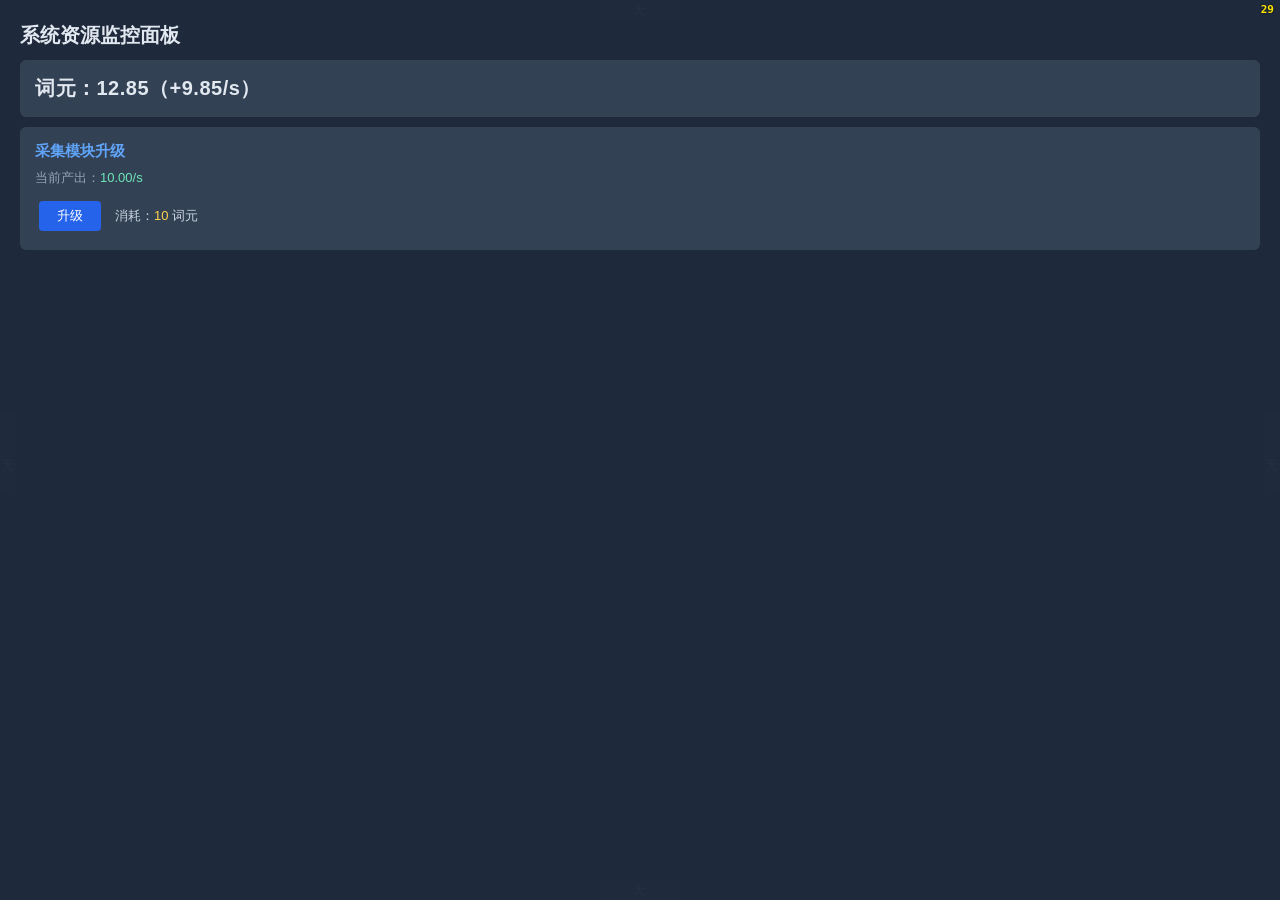
<file: index.html>
<!DOCTYPE html>
<html lang="zh-CN">
<head>
    <meta charset="UTF-8">
    <meta name="viewport" content="width=device-width, initial-scale=1.0">
    <title>服务器运行监控</title>
    <link rel="stylesheet" href="./css/style.css?v=20260904">
    <link rel="stylesheet" href="./css/components/chat.css?v=20260906">
</head>
<body>
<div id="rootViewport">
    <!-- 小尺寸降级（小窗样式由 setting 组件负责载入，默认隐藏避免未样式化闪烁） -->
    <div id="miniView" class="mini-view" style="display:none">
        <div>词元：<span id="miniCount">0</span></div>
        <div>每秒：<span id="miniPerSec">1</span></div>
    </div>
    <!-- 主窗口 -->
    <div id="mainWindow" class="main-window">
        <!-- 四边抽屉 -->
        <div class="side-wrap side-left">
            <div class="side-panel">
                <div class="side-tab" data-side="left" data-st-tab data-st-side="left">☰</div>
                <div class="side-inner">左侧边栏占位</div>
                <div class="side-resize" data-side="left" title="拖动调整宽度"></div>
            </div>
        </div>
        <div class="side-wrap side-right">
            <div class="side-panel">
                <div class="side-tab" data-side="right" data-st-tab data-st-side="right">☰</div>
                <div class="side-inner"><div id="scriptToolRoot"></div></div>
                <div class="side-resize" data-side="right" title="拖动调整宽度"></div>
            </div>
        </div>
        <div class="side-wrap side-top">
            <div class="side-panel">
                <div class="side-tab" data-side="top" data-st-tab data-st-side="top">☰</div>
                <div class="side-inner">上边栏占位</div>
                <div class="side-resize" data-side="top" title="拖动调整高度"></div>
            </div>
        </div>
        <div class="side-wrap side-bottom">
            <div class="side-panel">
                <div class="side-tab" data-side="bottom" data-st-tab data-st-side="bottom">☰</div>
                <div class="side-inner" data-st-ignore>
                    <div id="termPanel">
                        <h3 style="margin-bottom:8px;font-size:15px;">终端</h3>
                        <div class="term-out-wrap" id="termOutWrap">
                            <div id="termOut"></div>
                            <div id="termScrollbar"></div>
                        </div>
                        <div class="term-input-row">
                            <span class="term-prompt" id="termPrompt">[user@host /]$</span>
                            <input type="text" id="termInput" placeholder="输入命令，如 /ls 或 /help" autocomplete="off" spellcheck="false">
                        </div>
                    </div>
                    <!-- 聊天栏容器：由 mount.js 移动到对应弹窗栏，未挂载时隐藏 -->
                    <div id="chatRoot"></div>
                </div>
                <div class="side-resize" data-side="bottom" title="拖动调整高度"></div>
            </div>
        </div>

        <!-- 中间内容区 -->
        <div id="mainContent">
            <!-- 正常界面：title-bar + 首页内容 + 组件内容 -->
            <div id="normalView" class="container">
                <!-- title-bar 只在首页渲染，与内容同级 -->
                <div class="title-bar title-bar-tabbed">
                    <div class="logo-box">
                        <div class="logo-spin">
                            <span class="logo-text">logo</span>
                        </div>
                    </div>
                    <h1 id="panelTitle">系统资源监控面板</h1>
                    <div class="tab-group">
                        <button class="tab-btn tab-home active" data-color="home">视界</button>
                        <button class="tab-btn tab-white" data-color="white">白色</button>
                        <button class="tab-btn tab-green" data-color="green">绿色</button>
                        <button class="tab-btn tab-orange" data-color="orange">橙色</button>
                        <button class="tab-btn tab-red" data-color="red">红色</button>
                        <button class="tab-btn tab-purple" data-color="purple">紫色</button>
                        <button class="tab-btn tab-black" data-color="black">黑色</button>
                        <button class="tab-btn tab-setting" data-color="setting">设置</button>
                        <button class="tab-btn tab-account" data-color="account">账号</button>
                    </div>
                </div>

                <!-- 首页默认内容（视界） -->
                <div id="homeContent">
                    <div class="card">
                        <p id="homeLine" class="home-line">词元：0.00（+10.00/s）</p>
                    </div>
                    <!-- 代码雨动画窗口（暂未启用，待后续接入） -->
                    <!-- 升级模块（待开发） -->
                    <div class="card" id="upgradeModule"></div>
                </div>

                <!-- 组件内容注入区 -->
                <div id="componentContent" style="display:none;"></div>
            </div>

            <!-- 老板键伪装界面 -->
            <div id="workPanel" class="container" style="display:none;">
                <h1>员工绩效统计表 - 2026年8月</h1>
                <div class="card">
                    <h3>月度数据汇总</h3>
                    <table style="width:100%;border-collapse:collapse;margin-top:10px;">
                        <tr style="border-bottom:1px solid #64748b;">
                            <td style="padding:8px;">部门</td>
                            <td style="padding:8px;">完成任务数</td>
                            <td style="padding:8px;">完成率</td>
                        </tr>
                        <tr style="border-bottom:1px solid #64748b;">
                            <td style="padding:8px;">研发一部</td>
                            <td style="padding:8px;">148</td>
                            <td style="padding:8px;">96.2%</td>
                        </tr>
                        <tr style="border-bottom:1px solid #64748b;">
                            <td style="padding:8px;">研发二部</td>
                            <td style="padding:8px;">132</td>
                            <td style="padding:8px;">91.7%</td>
                        </tr>
                        <tr>
                            <td style="padding:8px;">运维组</td>
                            <td style="padding:8px;">176</td>
                            <td style="padding:8px;">98.5%</td>
                        </tr>
                    </table>
                </div>
                <div class="card">
                    <h3>待办清单</h3>
                    <ul style="padding-left:20px;margin-top:10px;line-height:2;">
                        <li>核对本周项目进度报表</li>
                        <li>整理服务器巡检记录</li>
                        <li>提交下周工作计划</li>
                    </ul>
                </div>
            </div>
        </div>
    </div>
</div>
<script src="./js/lib/supabase.min.js?v=20260902"></script>   <!-- Supabase JS SDK（自托管 UMD 构建） -->
<script src="./js/core/supabase.js?v=20260902"></script>       <!-- Supabase 客户端封装：统一连接入口，供各模块使用 -->

<script src="./js/core/save.js?v=20260901"></script>           <!-- 存档系统：localStorage 缓存 + JSON 导入导出，供各模块注册持久化字段（须在 base.js 之前加载） -->
<script src="./js/core/base.js?v=20260908"></script>           <!-- 核心框架：资源循环、四边抽屉切换/拉伸、标签切换（挂载系统已迁移至 mount.js） -->
<script src="./js/core/index/upgrade.js?v=20260901"></script>   <!-- 升级模块：采集速度升级，渲染并驱动首页 #upgradeModule 卡片 -->
<script src="./js/core/mount.js?v=20260903"></script>     <!-- 挂载管理器：统一注册并动态加载终端、脚本工具等可挂载组件，管理弹窗栏布局 -->

<!-- 终端、脚本工具由 mount.js 动态加载，无需在此单独引入 -->
<!-- 特效脚本（scene3d/codeRain）暂不挂载，按需取消注释 -->
<!-- <script src="./js/effect/scene3d.js?v=20260904"></script> -->
<!-- <script src="./js/effect/codeRain.js?v=20260901"></script> -->

<!-- dev-SQL 挂载点（开发者调试工具，后期移除） -->
<div id="devSQLRoot"></div>
</body>
</html>
</file>
<file: css/style.css>
:root{
    --logo-color: #38bdf8;
}
*{
    margin: 0;
    padding: 0;
    box-sizing: border-box;
    font-family: "Microsoft Yahei",sans-serif;
}
html,body{
    width:100%;
    height:100%;
    overflow:auto;
    background-color:#1e293b;
    color:#e2e8f0;
}
#rootViewport{
    width:100%;
    height:100%;
    position:relative;
    display:flex;
    align-items:center;
    justify-content:center;
}
/* 小窗样式已迁移至 css/miniView.css（独立模块管理） */
/* 主窗口：最小450*450，大于时随视口长宽扩容填满，不再强制正方形 */
.main-window{
    position:relative;
    width:100%;
    height:100%;
    min-width:450px;
    min-height:450px;
    overflow:hidden;
}
/* 中间内容区：绝对定位填满主窗口，不受弹窗栏 absolute 兄弟元素影响 */
#mainContent{
    position:absolute;
    top:0;
    left:0;
    width:100%;
    height:100%;
    z-index:1;
}
.container{
    width:100%;
    height:100%;
    overflow-y:auto;
    padding:20px;
}
.container h1{
    font-size:20px;
}
.card{
    background:#334155;
    padding:15px;
    margin:10px 0;
    border-radius:6px;
}
.card h3{
    font-size:16px;
    margin-bottom:6px;
}
/* 视界首页：资源一行实时显示 */
.home-line{
    font-size:20px;
    font-weight:bold;
    color:#e2e8f0;
    letter-spacing:0.5px;
}
/* 代码雨动画窗口卡片 */
.code-rain-card{
    padding:0;
    overflow:hidden;
}
button{
    padding:8px 14px;
    background:#2563eb;
    color:white;
    border:none;
    border-radius:4px;
    cursor:pointer;
    margin:4px;
    font-size:14px;
}
.log{
    height:90px;
    overflow-y:auto;
    background:#0f172a;
    padding:10px;
    font-size:13px;
}

/* 隐藏所有滚动条但保留滚动功能 */
html::-webkit-scrollbar,
body::-webkit-scrollbar,
.container::-webkit-scrollbar,
.log::-webkit-scrollbar,
.side-inner::-webkit-scrollbar{
    display:none;
}
html, body, .container, .log, .side-inner{
    scrollbar-width:none;
    -ms-overflow-style:none;
}

/* ========= 四边抽屉【标签移入面板，随面板联动滑动】 ========= */
.side-wrap{
    position:absolute;
    z-index:900;
    pointer-events:none;  /* 收起时不遮挡主界面交互 */
}
.side-panel, .side-tab{
    pointer-events:auto;  /* 面板和标签仍可交互 */
}
/* 面板：overflow:visible 让延伸出的标签可见，内容滚动交给 side-inner */
.side-panel{
    position:absolute;
    background:#334155;
    overflow:visible;
    will-change: transform;
    transition: transform 0.32s cubic-bezier(0.4,0,0.2,1);
}
.side-inner{
    padding:12px;
    width:100%;
    height:100%;
    overflow:auto;
}
/* 标签：固定尺寸，位于面板内侧边缘并向外延伸，收起时恰好贴在窗口边缘 */
.side-tab{
    position:absolute;
    z-index: 1101;
    background:#475569;
    cursor:pointer;
    user-select:none;
    display:flex;
    align-items:center;
    justify-content:center;
    transition: opacity 0.22s ease;
    font-size:12px;
    line-height:1;
    color:#e2e8f0;
}
/* 拉伸手柄：位于面板内侧边缘，拖动调整抽屉尺寸（保持吸附浏览器边缘） */
.side-resize{
    position:absolute;
    background:rgba(255,255,255,0.07);
    transition: background 0.2s ease;
    z-index: 1102;
}
.side-resize:hover{
    background:rgba(59,130,246,0.45);
}
.side-left .side-resize, .side-right .side-resize{
    top:0;
    width:6px;
    height:100%;
    cursor:col-resize;
}
.side-left .side-resize{ right:0; }
.side-right .side-resize{ left:0; }
.side-top .side-resize, .side-bottom .side-resize{
    left:0;
    width:100%;
    height:6px;
    cursor:row-resize;
}
.side-top .side-resize{ bottom:0; }
.side-bottom .side-resize{ top:0; }

/* ---左侧抽屉：脚本录制面板，占满主窗口高度，默认最小宽度140px（可拖动拉伸） --- */
.side-left{
    top:0;
    left:0;
    height:100%;
    width:140px;
}
.side-left .side-tab{
    top:50%;
    right:-16px;          /* 延伸出面板右边缘，收起时贴在窗口左边缘 */
    transform: translateY(-50%);
    width:16px;
    height:80px;
    writing-mode:vertical-lr;
    border-radius: 0 6px 6px 0;
}
.side-left .side-panel{
    top:0;
    left:0;
    width:100%;
    height:100%;
    transform: translateX(-100%);
}
.side-left.open .side-panel{
    transform: translateX(0%);
}

/* ---右侧抽屉（默认最小宽度200px）--- */
.side-right{
    top:0;
    right:0;
    height:100%;
    width:200px;
}
.side-right .side-tab{
    top:50%;
    left:-16px;           /* 延伸出面板左边缘，收起时贴在窗口右边缘 */
    transform: translateY(-50%);
    width:16px;
    height:80px;
    writing-mode:vertical-lr;
    border-radius: 6px 0 0 6px;
}
.side-right .side-panel{
    top:0;
    right:0;
    width:100%;
    height:100%;
    transform: translateX(100%);
}
.side-right.open .side-panel{
    transform: translateX(0%);
}

/* ---顶部抽屉（默认最小高度110px）--- */
.side-top{
    top:0;
    left:0;
    width:100%;
    height:110px;
}
.side-top .side-tab{
    left:50%;
    bottom:-20px;         /* 延伸出面板下边缘，收起时贴在窗口上边缘 */
    transform: translateX(-50%);
    width:80px;
    height:20px;
    border-radius: 0 0 6px 6px;
}
.side-top .side-panel{
    top:0;
    left:0;
    width:100%;
    height:100%;
    transform: translateY(-100%);
}
.side-top.open .side-panel{
    transform: translateY(0%);
}

/* ---底部抽屉（默认最小高度170px）--- */
.side-bottom{
    bottom:0;
    left:0;
    width:100%;
    height:170px;
}
.side-bottom .side-tab{
    left:50%;
    top:-20px;            /* 延伸出面板上边缘，收起时贴在窗口下边缘 */
    transform: translateX(-50%);
    width:80px;
    height:20px;
    border-radius: 6px 6px 0 0;
}
.side-bottom .side-panel{
    bottom:0;
    left:0;
    width:100%;
    height:100%;
    transform: translateY(100%);
}
.side-bottom.open .side-panel{
    transform: translateY(0%);
}

/* ========= 底部终端 ========= */
.side-bottom .side-inner{
    display:flex;
    flex-direction:column;
    overflow:hidden;
}
.term-out-wrap{
    position:relative;
    flex:1;
    min-height:0;
    display:flex;
    flex-direction:column;
}
#termOut{
    flex:1;
    min-height:0;
    overflow-y:auto;
    overflow-x:hidden;
    background:#0f172a;
    padding:8px 10px;
    font-size:12px;
    line-height:1.7;
    word-break:break-all;
    border-radius:4px;
    user-select:text;
    scrollbar-width:none;            /* 隐藏原生滚动条 */
    -ms-overflow-style:none;
}
#termOut::-webkit-scrollbar{width:0;height:0;display:none;}
/* 迷你滑动指示条：滑动时出现，空闲淡出隐藏 */
#termScrollbar{
    position:absolute;
    right:2px;
    top:0;
    width:3px;
    border-radius:3px;
    background:rgba(148,163,184,.55);
    opacity:0;
    transition:opacity .45s ease;
    z-index:8;
    pointer-events:none;
}
#termScrollbar.show{opacity:1;}
.term-line{
    padding:1px 2px;
    white-space:pre-wrap;
}
/* 系统日志行：带背景色 */
.term-line.term-log{
    background:rgba(37,99,235,0.16);
    color:#bfdbfe;
    border-left:3px solid #2563eb;
    padding:2px 6px;
    margin:2px 0;
    border-radius:3px;
}
/* 命令回显行 */
.term-line.term-cmd{
    color:#4ade80;
}
/* 命令回复行：白色文字，无背景色（区别于带背景的系统日志） */
.term-line.term-reply{
    color:#ffffff;
}
/* 按键记录行 */
.term-line.term-key{
    color:#e2e8f0;
}
.term-input-row{
    margin-top:8px;
    display:flex;
    gap:6px;
    align-items:center;
}
/* 命令提示符：[user@host 目录]$ */
.term-prompt{
    flex:none;
    font-size:13px;
    color:#4ade80;
    white-space:nowrap;
    user-select:none;
}
#termInput{
    flex:1;
    width:100%;
    padding:6px 10px;
    font-size:13px;
    color:#e2e8f0;
    background:#1e293b;
    border:1px solid #475569;
    border-radius:4px;
    outline:none;
    box-sizing:border-box;
}
#termInput:focus{ border-color:#2563eb; }
#termInput::placeholder{ color:#64748b; }

/* ========= 弹窗栏工具填充：任意边挂载的工具容器撑满 side-inner ========= */
.side-left .side-inner,
.side-top .side-inner{
    display:flex;
    flex-direction:column;
}
.side-inner > #termPanel,
.side-inner > #scriptToolRoot,
.side-inner > #chatRoot{
    flex:1;
    min-height:0;
    min-width:0;
    width:100%;
    height:100%;
}
#termPanel{display:flex;flex-direction:column;}

/* 透明度交互规则 */
/* 收起状态：完全透明，hover才显现 */
.side-wrap:not(.open) .side-tab{
    opacity:0.1;
}
.side-wrap:not(.open) .side-tab:hover{
    opacity:1;
}
/* 打开状态：设置0.99透明度，hover完全不透明 */
.side-wrap.open .side-tab{
    opacity:0.99;
}
.side-wrap.open .side-tab:hover{
    opacity:1;
}
/* 空弹窗栏：标签弱化提示 */
.side-wrap.side-empty .side-tab{
    background:#334155;
    color:#64748b;
}

/* ========= 标题栏与标签按钮组 ========= */
.title-bar{
    position:relative;
    display:flex;
    justify-content:space-between;
    align-items:center;
    min-height:30px;
}
/* 只有带标签组的标题栏，hover时隐藏标题露出标签 */
.title-bar-tabbed:hover h1{
    opacity:0;
    pointer-events:none;
}
.title-bar h1{
    transition: opacity 0.28s ease;
}
/* 左侧空位矢量logo：默认隐藏，hover标题栏时显示，颜色由CSS变量实时控制 */
.logo-box{
    position:absolute;
    left:0;
    top:0;
    width:12%;
    height:100%;
    display:flex;
    align-items:center;
    justify-content:center;
    pointer-events:none;
    opacity:0;
    transition: opacity 0.28s ease;
}
.title-bar-tabbed:hover .logo-box{
    opacity:1;
    pointer-events:auto;
}
.logo-box .logo-text{
    font-size:26px;
    font-weight:bold;
    line-height:1;
    display:block;
    color: var(--logo-color, #38bdf8);
    transform-origin: center;
    animation: logoBreathe 3s ease-in-out infinite;
    animation-play-state: paused;
}
.logo-spin{
    animation: logoSpin 10s linear infinite;
    animation-play-state: paused;
    display:flex;
    align-items:center;
    justify-content:center;
}
@keyframes logoSpin{
    from{ transform: rotate(0deg); }
    to{ transform: rotate(360deg); }
}
@keyframes logoBreathe{
    0%, 100%{ opacity:0.55; filter: brightness(0.75); transform: translateY(5px) scale(1); }
    50%{ opacity:1; filter: brightness(1.2); transform: translateY(5px) scale(1.25); }
}
.tab-group{
    position:absolute;
    top:0;
    left:13%;
    right:0;
    display:flex;
    gap:1px;
    align-items:center;
    opacity:0;
    pointer-events:none;
    transition: opacity 0.28s ease;
}
.title-bar-tabbed:hover .tab-group{
    opacity:1;
    pointer-events:auto;
}

/* 关闭标题遮挡：标签常驻显示，标题隐藏，logo保持常显 */
.title-bar-tabbed.tabs-always h1{
    opacity:0;
    pointer-events:none;
}
.title-bar-tabbed.tabs-always .logo-box{
    opacity:1;
    pointer-events:auto;
}
.title-bar-tabbed.tabs-always .tab-group{
    opacity:1;
    pointer-events:auto;
}

/* 矢量logo点击闪烁效果 */
.logo-box.flash{
    animation: logoFlash 0.45s ease;
}
@keyframes logoFlash{
    0%, 100%{ opacity:1; }
    45%{ opacity:0.1; }
}

/* 标签按钮基础：2px白边 */
.tab-btn{
    flex:1;
    text-align:center;
    padding:5px 1px;
    border:2px solid #fff;
    border-radius:4px;
    cursor:pointer;
    font-size:12px;
    font-weight:bold;
    transition: background-color 0.35s ease, color 0.35s ease;
    user-select:none;
    white-space:nowrap;
    line-height:1.2;
    overflow:hidden;
    text-overflow:ellipsis;
}

/* 各颜色：默认低饱和（接近背景#1e293b，仅略微偏色），hover纯色 */
.tab-home{ background:#2a3340; color:#94a3b8; }
.tab-home:hover{ background:#94a3b8; color:#1e293b; }

.tab-white{ background:#2a3a4e; color:#94a3b8; }
.tab-white:hover{ background:#f1f5f9; color:#1e293b; }

.tab-green{ background:#1e3329; color:#4ade80; }
.tab-green:hover{ background:#22c55e; color:#fff; }

.tab-orange{ background:#332a1e; color:#fb923c; }
.tab-orange:hover{ background:#f97316; color:#fff; }

.tab-red{ background:#331e24; color:#f87171; }
.tab-red:hover{ background:#ef4444; color:#fff; }

.tab-purple{ background:#2a1e33; color:#c084fc; }
.tab-purple:hover{ background:#a855f7; color:#fff; }

.tab-black{ background:#151c28; color:#64748b; }
.tab-black:hover{ background:#0a0a0a; color:#fff; }

.tab-setting{ background:#1e3a5f; color:#60a5fa; }
.tab-setting:hover{ background:#2563eb; color:#fff; }

.tab-account{ background:#3a1e2e; color:#f472b6; }
.tab-account:hover{ background:#ec4899; color:#fff; }

/* 当前界面标签：保持纯色亮起，不可点击 */
.tab-btn.active{ cursor:default; }
.tab-home.active{ background:#94a3b8; color:#1e293b; }
.tab-white.active{ background:#f1f5f9; color:#1e293b; }
.tab-green.active{ background:#22c55e; color:#fff; }
.tab-orange.active{ background:#f97316; color:#fff; }
.tab-red.active{ background:#ef4444; color:#fff; }
.tab-purple.active{ background:#a855f7; color:#fff; }
.tab-black.active{ background:#0a0a0a; color:#fff; }
.tab-setting.active{ background:#2563eb; color:#fff; }
.tab-account.active{ background:#ec4899; color:#fff; }

/* 未开放：完全融入背景，无动态，不可点 */
.tab-btn.locked{
    background:#1e293b !important;
    color:#1e293b !important;
    border-color:#1e293b !important;
    cursor:default !important;
    transition:none !important;
}

/* 面板返回按钮 */
.back-btn{
    padding:6px 14px;
    background:#475569;
    color:#fff;
    border:none;
    border-radius:4px;
    cursor:pointer;
    font-size:13px;
}

/* 自动存盘倒计时：右上角纯黄色小字，纯数字 */
#saveCountdown{
    position:fixed;
    top:3px;
    right:6px;
    color:#ffe600;
    font-size:11px;
    font-weight:bold;
    font-family:Consolas, monospace;
    z-index:9999;
    pointer-events:none;
    text-shadow:0 0 2px rgba(0,0,0,0.6);
}

/* 存盘成功弹窗：首页标签上侧绿色标签，短暂显示后淡出 */
#saveToast{
    position:fixed;
    top:2px;
    left:13%;
    background:#16a34a;
    color:#fff;
    font-size:12px;
    font-weight:bold;
    padding:3px 12px;
    border-radius:0 0 6px 6px;
    z-index:9999;
    pointer-events:none;
    opacity:0;
    transform:translateY(-12px);
    transition:opacity 0.3s ease, transform 0.3s ease;
}
#saveToast.show{
    opacity:1;
    transform:translateY(0);
}
</file>
<file: css/components/chat.css>
/* chat - 聊天栏样式 */
#chatRoot{position:relative;display:flex;flex-direction:column;height:100%;min-height:0;overflow:hidden;font-size:13px;color:#e2e8f0;font-family:inherit;}
#chatRoot *{box-sizing:border-box;}

/* 头部：标题 + 频道标签 */
#chatRoot .chat-head{display:flex;align-items:center;gap:8px;margin-bottom:8px;flex:none;}
#chatRoot .chat-title{margin:0;font-size:15px;color:#60a5fa;font-weight:600;flex:none;}
#chatRoot .chat-channels{display:flex;gap:4px;flex:1;overflow-x:auto;}
#chatRoot .chat-channel-tab{
    flex:none;
    padding:2px 10px;
    font-size:12px;
    color:#94a3b8;
    background:#1e293b;
    border:1px solid #334155;
    border-radius:3px;
    cursor:pointer;
    white-space:nowrap;
}
#chatRoot .chat-channel-tab:hover{color:#e2e8f0;background:#334155;}
#chatRoot .chat-channel-tab.active{color:#fff;background:#2563eb;border-color:#3b82f6;}

/* 消息列表区 */
#chatRoot .chat-msg-wrap{
    flex:1;
    min-height:0;
    overflow-y:auto;
    background:#0f172a;
    border:1px solid #1e293b;
    border-radius:4px;
    padding:6px 8px;
}
#chatRoot .chat-msg-wrap::-webkit-scrollbar{width:6px;}
#chatRoot .chat-msg-wrap::-webkit-scrollbar-track{background:transparent;}
#chatRoot .chat-msg-wrap::-webkit-scrollbar-thumb{background:#334155;border-radius:3px;}

/* 单条消息 */
#chatRoot .chat-msg{
    display:flex;
    align-items:baseline;
    gap:6px;
    padding:2px 6px;
    line-height:1.5;
    word-break:break-all;
    border-radius:4px;
}
#chatRoot .chat-msg-name{flex:none;font-size:12px;font-weight:600;max-width:120px;overflow:hidden;text-overflow:ellipsis;white-space:nowrap;}
#chatRoot .chat-msg-text{flex:1;min-width:0;font-size:13px;}
#chatRoot .chat-msg-time{flex:none;font-size:10px;color:#64748b;}

/* 自己的消息：蓝色用户名 + 蓝色背景 */
#chatRoot .chat-msg-self{background:rgba(96,165,250,0.12);}
#chatRoot .chat-msg-self .chat-msg-name{color:#60a5fa;}
/* 他人的消息：绿色用户名 + 绿色背景 */
#chatRoot .chat-msg-other{background:rgba(52,211,153,0.12);}
#chatRoot .chat-msg-other .chat-msg-name{color:#34d399;}
/* 系统消息：红色 System 用户名 + 红色文字 + 红色背景，靠左显示 */
#chatRoot .chat-msg-system{background:rgba(248,113,113,0.12);}
#chatRoot .chat-msg-system .chat-msg-name{color:#f87171;}
#chatRoot .chat-msg-system .chat-msg-text{color:#f87171;}

/* 输入区 */
#chatRoot .chat-input-row{
    display:flex;
    gap:6px;
    margin-top:8px;
    flex:none;
}
#chatRoot .chat-input-row input{
    flex:1;
    padding:6px 10px;
    font-size:13px;
    color:#e2e8f0;
    background:#1e293b;
    border:1px solid #475569;
    border-radius:4px;
    outline:none;
}
#chatRoot .chat-input-row input:focus{border-color:#2563eb;}
#chatRoot .chat-input-row input:disabled{opacity:0.5;cursor:not-allowed;}
#chatRoot .chat-input-row input::placeholder{color:#64748b;}
#chatRoot .chat-input-row button{
    flex:none;
    padding:6px 14px;
    font-size:13px;
    color:#fff;
    background:#2563eb;
    border:1px solid #3b82f6;
    border-radius:4px;
    cursor:pointer;
}
#chatRoot .chat-input-row button:hover:not(:disabled){background:#3b82f6;}
#chatRoot .chat-input-row button:disabled{opacity:0.5;cursor:not-allowed;background:#334155;border-color:#475569;}
</file>
